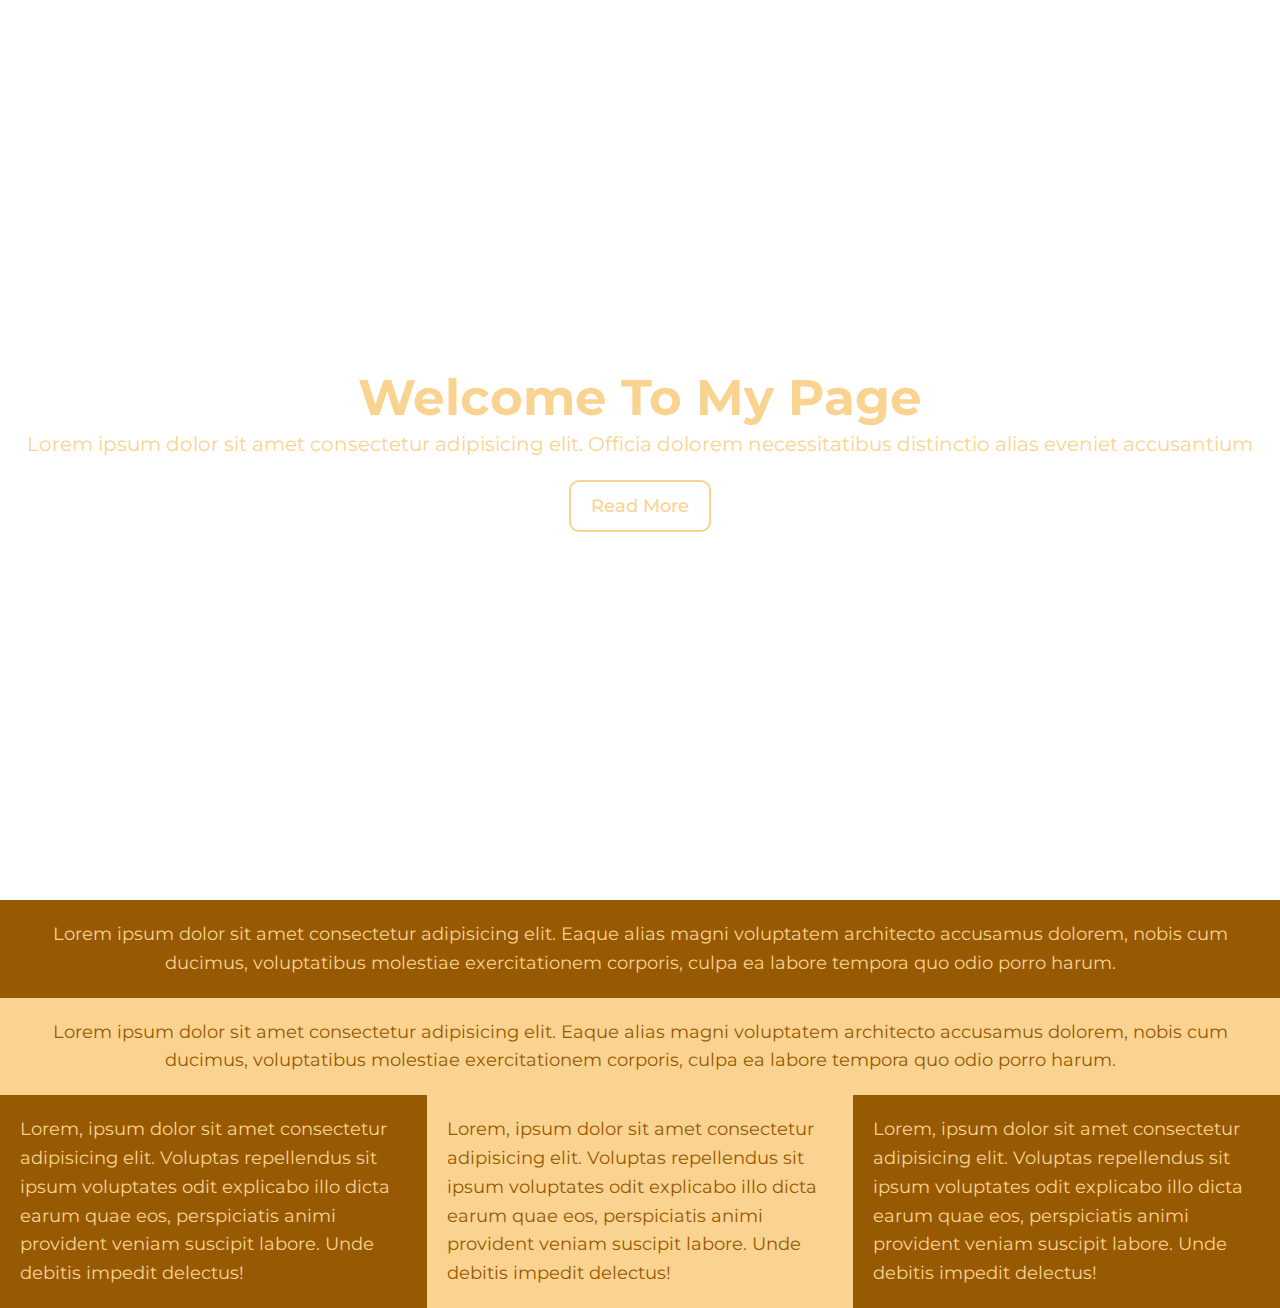
<file: index.html>
<!DOCTYPE html>
<html lang="en">
<head>
    <meta charset="UTF-8">
    <meta http-equiv="X-UA-Compatible" content="IE=edge">
    <meta name="viewport" content="width=device-width, initial-scale=1.0">
    <link rel="stylesheet" href="style.css">
    <title>Full Screen Landing Page</title>
</head>

<body>
    <header id="showcase">
        <h1>Welcome To My Page</h1>
        <p>Lorem ipsum dolor sit amet consectetur adipisicing elit. Officia dolorem necessitatibus distinctio alias eveniet accusantium</p>
        <a href="#" class="button">Read More</a>
    </header>
    <section id="section-a">
        <p>Lorem ipsum dolor sit amet consectetur adipisicing elit. Eaque alias magni voluptatem architecto accusamus dolorem, nobis cum ducimus, voluptatibus molestiae exercitationem corporis, culpa ea labore tempora quo odio porro harum.</p>
    </section>
    <section id="section-b">
        <p>Lorem ipsum dolor sit amet consectetur adipisicing elit. Eaque alias magni voluptatem architecto accusamus dolorem, nobis cum ducimus, voluptatibus molestiae exercitationem corporis, culpa ea labore tempora quo odio porro harum.</p>
    </section>
    <section id="section-c">
        <div class="box-1">
            <p>Lorem, ipsum dolor sit amet consectetur adipisicing elit. Voluptas repellendus sit ipsum voluptates odit explicabo illo dicta earum quae eos, perspiciatis animi provident veniam suscipit labore. Unde debitis impedit delectus!</p>
        </div>
        <div class="box-2">
            <p>Lorem, ipsum dolor sit amet consectetur adipisicing elit. Voluptas repellendus sit ipsum voluptates odit explicabo illo dicta earum quae eos, perspiciatis animi provident veniam suscipit labore. Unde debitis impedit delectus!</p>
        </div>
        <div class="box-3">
            <p>Lorem, ipsum dolor sit amet consectetur adipisicing elit. Voluptas repellendus sit ipsum voluptates odit explicabo illo dicta earum quae eos, perspiciatis animi provident veniam suscipit labore. Unde debitis impedit delectus!</p>
        </div>
    </section>
</body>
</html>
</file>
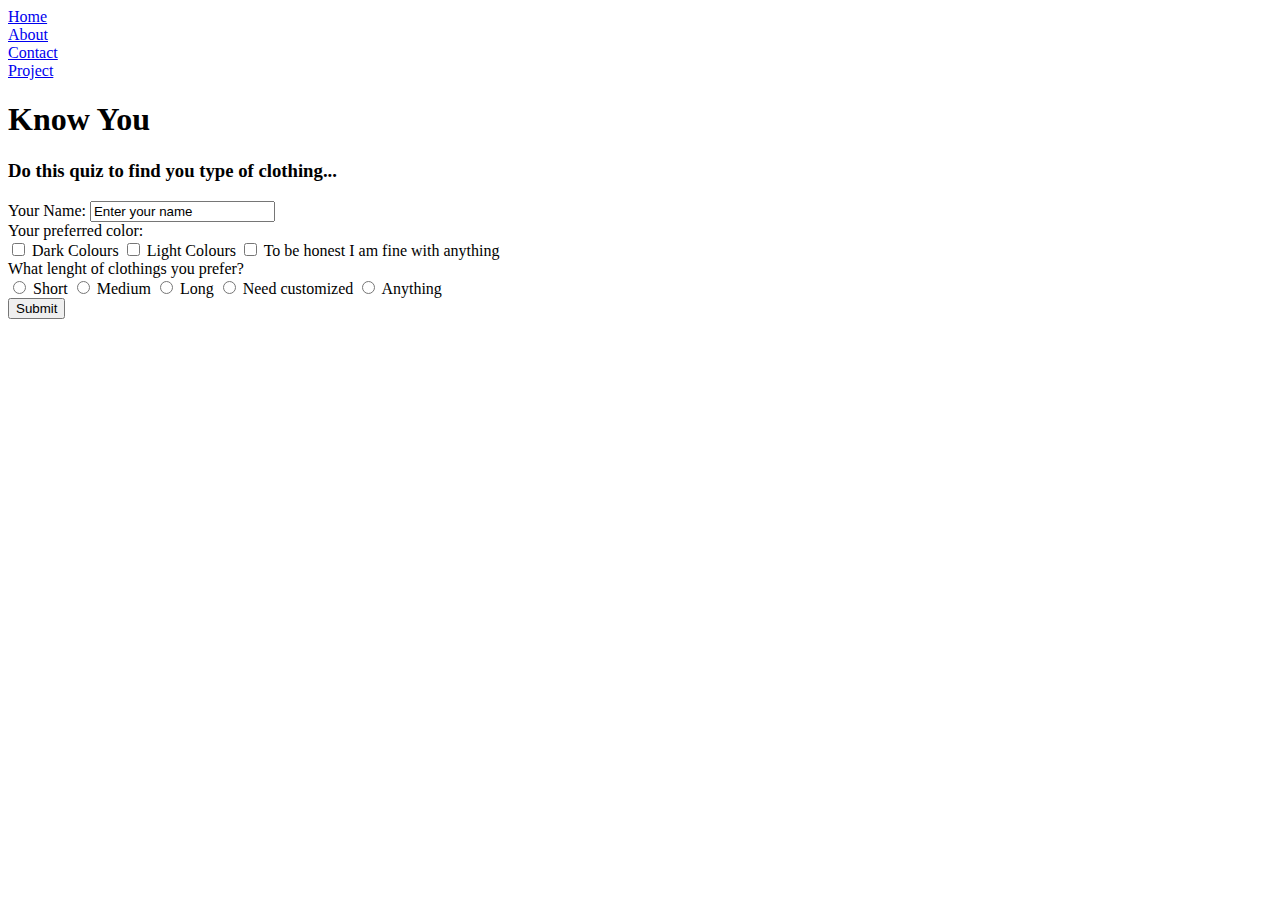
<file: anm/index.html>
<!DOCTYPE html>
<html lang="en">
<head>
    <meta charset="UTF-8">
    <meta http-equiv="X-UA-Compatible" content="IE=edge">
    <meta name="viewport" content="width=device-width, initial-scale=1.0">
    <title>INFORMATION</title>
</head>
<body>
    <div class="container">
        <nav class="navbar">
            <li><a href="#Home">Home</a></li>
            <li><a href="#About">About</a></li>
            <li><a href="#Contact">Contact</a></li>
            <li><a href="#Project">Project<a></li>
        </nav>

        <section class="Home">
            <h1>Know <span>You</span></h1>
            <h3>Do this quiz to find you type of clothing...</h3>
            <form>
                Your Name: <input type="text" name="Name" id="name" value="Enter your name">
                <label for="name"></label>
                <br>
                Your preferred color: <br>
                 <input type="checkbox" name="color" id="color"> Dark Colours
                 <input type="checkbox" name="color" id="color"> Light Colours
                 <input type="checkbox" name="color" id="color"> To be honest I am fine with anything
                <br>
                What lenght of clothings you prefer? <br>
                <input type="radio" name="lenght" id="lenght"> Short
                <input type="radio" name="lenght" id="lenght"> Medium
                <input type="radio" name="lenght" id="lenght"> Long
                <input type="radio" name="lenght" id="lenght"> Need customized
                <input type="radio" name="lenght" id="lenght"> Anything
                <br>
                <input type="submit" name="submit" id="submit">
                <br>
            </form>
        </section>
        <section class="About"></section>
    </div>
</body>
</html>
</file>
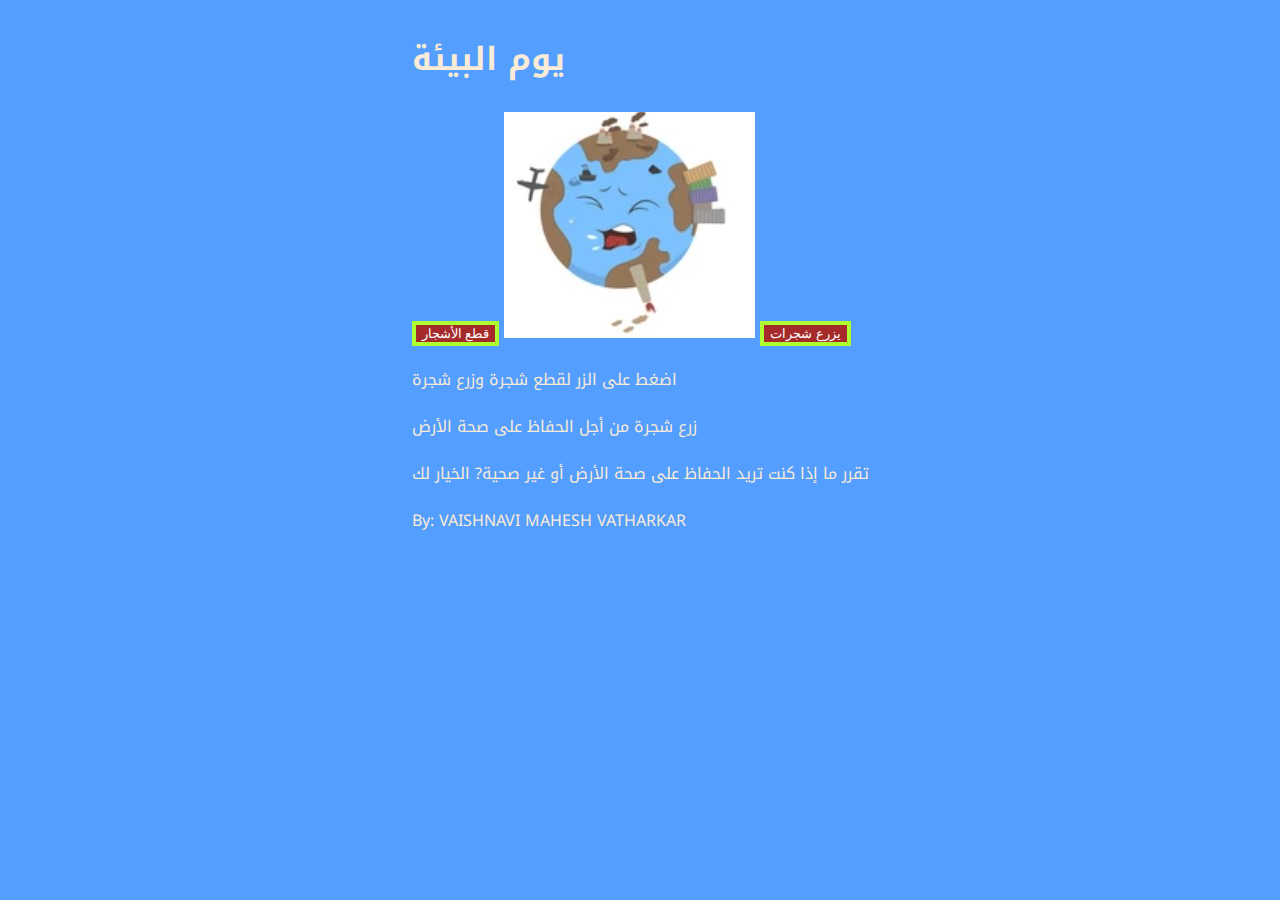
<file: ENVIRONMENT/index.html>
<!DOCTYPE html>
<html lang="en">
<head>
    <meta charset="UTF-8">
    <meta http-equiv="X-UA-Compatible" content="IE=edge">
    <meta name="viewport" content="width=device-width, initial-scale=1.0">
    <title>ENVIRONMENT بيئة</title>
    <link rel="stylesheet" href="style.css">
</head>
<body>
    <div id="earth">
    <h1>يوم البيئة</h1>
    <button onclick="document.getElementById('unhealthy').src='unhealthyearth.jpg'">قطع الأشجار</button>
    <img src="unhealthyearth.jpg" id="unhealthy" alt="unhealthy">
    <button onclick="document.getElementById('unhealthy').src='healthyearth.jpg'">يزرع شجرات</button>
    <p>اضغط على الزر لقطع شجرة وزرع شجرة</p>
    <p>زرع شجرة من أجل الحفاظ على صحة الأرض</p>
    <p>تقرر ما إذا كنت تريد الحفاظ على صحة الأرض أو غير صحية? الخيار لك</p>
    <p>By: VAISHNAVI MAHESH VATHARKAR</p>
</div>
</body>
</html>
</file>
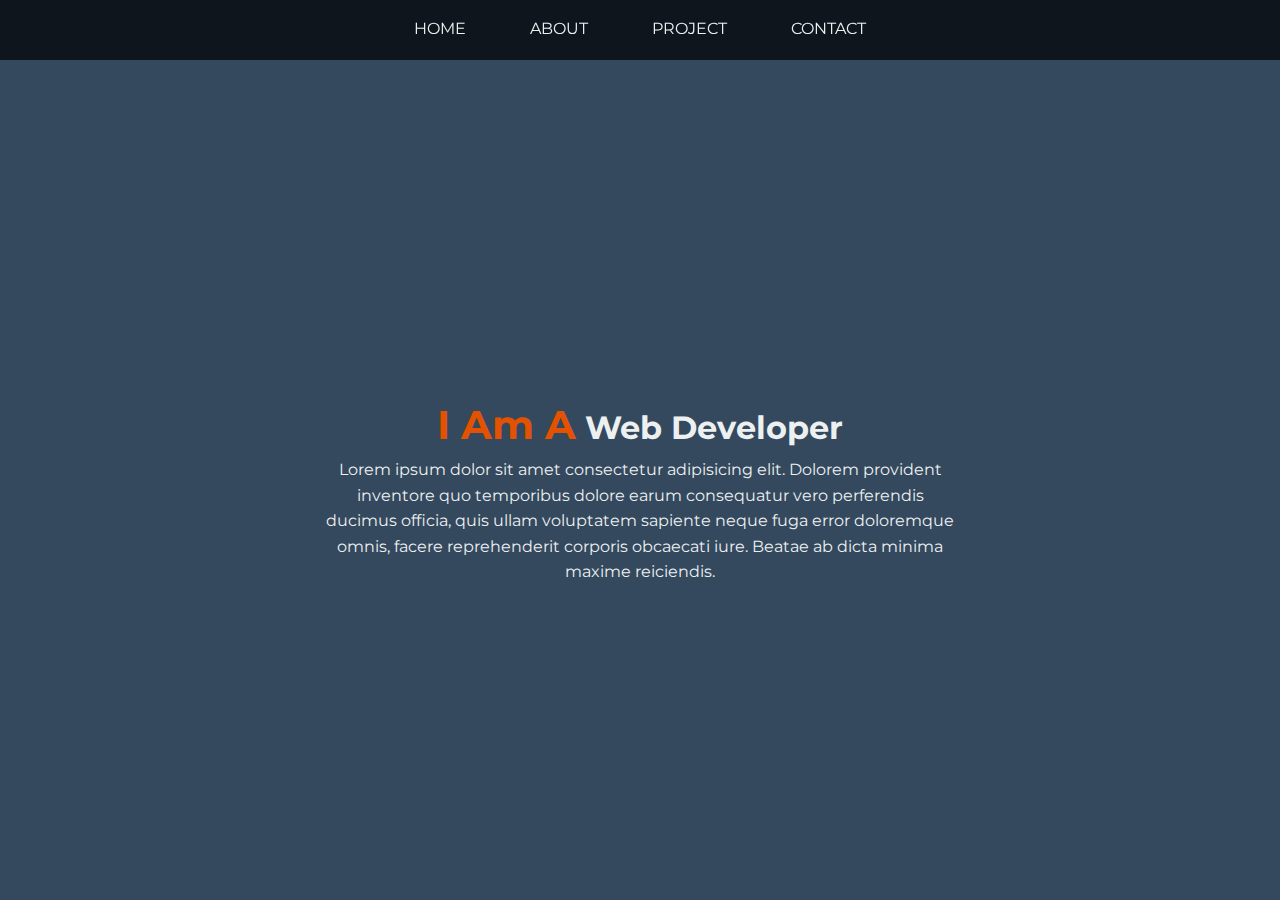
<file: I Am A Web Developer/index.html>
<!DOCTYPE html>
<html lang="en">
<head>
    <meta charset="UTF-8">
    <meta http-equiv="X-UA-Compatible" content="IE=edge">
    <meta name="viewport" content="width=device-width, initial-scale=1.0">
    <link rel="stylesheet" href="style.css">
    <title>I Am A Web Developer</title>
</head>
<body>
    <div class="container">
        <!--NAVBAR-->
        <nav class="navbar">
            <ul>
                <li><a href="#home">Home</a></li>
                <li><a href="#about">About</a></li>
                <li><a href="#project">Project</a></li>
                <li><a href="#contact">Contact</a></li>
            </ul>
        </nav>

        <!--SECTION-->
        <section id="home">
            <h1><span>I Am A</span> Web Developer</h1>
            <p>Lorem ipsum dolor sit amet consectetur adipisicing elit. Dolorem provident inventore quo temporibus dolore earum consequatur vero perferendis ducimus officia, quis ullam voluptatem sapiente neque fuga error doloremque omnis, facere reprehenderit corporis obcaecati iure. Beatae ab dicta minima maxime reiciendis.</p>
        </section>
        <section id="about">
            <h1>About <span>Me</span></h1>
            <p>Lorem ipsum dolor sit amet consectetur adipisicing elit. Dolorem provident inventore quo temporibus dolore earum consequatur vero perferendis ducimus officia, quis ullam voluptatem sapiente neque fuga error doloremque omnis, facere reprehenderit corporis obcaecati iure. Beatae ab dicta minima maxime reiciendis.</p>
        </section>
        <section id="project">
            <h1>This is<span> My Project</span></h1>
            <p>Lorem ipsum dolor sit amet consectetur adipisicing elit. Dolorem provident inventore quo temporibus dolore earum consequatur vero perferendis ducimus officia, quis ullam voluptatem sapiente neque fuga error doloremque omnis, facere reprehenderit corporis obcaecati iure. Beatae ab dicta minima maxime reiciendis.</p>
        </section>
        <section id="contact">
            <h1>Contact <span>Me</span></h1>
            <p>Lorem ipsum dolor sit amet consectetur adipisicing elit. Dolorem provident inventore quo temporibus dolore earum consequatur vero perferendis ducimus officia, quis ullam voluptatem sapiente neque fuga error doloremque omnis, facere reprehenderit corporis obcaecati iure. Beatae ab dicta minima maxime reiciendis.</p>
        </section>
    </div>
</body>
</html>
</file>
<file: style.css>
@import url('https://fonts.googleapis.com/css2?family=Montserrat:wght@400;500&display=swap');
*
{
    margin: 0;
    padding: 0;
}

body
{
    margin: 0;
    font-family: 'Montserrat', sans-serif;
    font-size: 18px;
    color: #2c3e50;
    line-height: 1.6;
}

a
{
    font-family: 'Montserrat', sans-serif;
    font-weight: 500;
    font-size: 16px;
    color: #fad390;
    text-decoration: none;
}

#showcase
{
    background-image: url(https://cdn.pixabay.com/photo/2017/01/11/11/03/notebook-1971495_960_720.jpg);
    background-size: cover;
    background-position: center;
    height: 100vh;
    display: flex;
    flex-direction: column;
    justify-content: center;
    align-items: center;
    text-align: center;
    padding: 0 20px;
    color: #fad390;
}

#showcase h1
{
    font-size: 50px;
    line-height: 1.2;
}

#showcase p
{
    font-size: 20px;
}

#showcase .button
{
    font-size: 18px;
    text-decoration: none;
    color: #fad390;
    border: #fad390 2px solid;
    padding: 10px 20px;
    border-radius: 10px;
    margin-top: 20px;
}

#showcase .button:hover
{
    background: #fad390;
    color: #975902;
}

#section-a
{
    padding: 20px;
    background: #975902;
    text-align: center;
    color: #fad390;
}

#section-b
{
    padding: 20px;
    background: #fad390;
    text-align: center;
    color: #975902;
}

#section-c
{
    display: flex;
    color: #975902;
}

#section-c div
{
    padding: 20px;
}

#section-c .box-1,
#section-c .box-3
{
    background: #975902;
    color: #fad390;
}

#section-c .box-2
{
    background: #fad390;
    color: #975902;
}
</file>
<file: ENVIRONMENT/style.css>
@import url('https://fonts.googleapis.com/css2?family=Noto+Kufi+Arabic&display=swap');

body
{
    font-family: 'Noto Kufi Arabic', sans-serif;
    color: antiquewhite;
    background-color: rgb(83, 158, 255);
    display: flex;
    justify-content: center;
}

button
{
    border: 4px solid greenyellow;
    background-color: brown;
    color: white;
}
</file>
<file: I Am A Web Developer/style.css>
@import url('https://fonts.googleapis.com/css2?family=Montserrat:wght@300;400&display=swap');

*
{
    margin: 0;
    padding: 0;
}

body
{
    font-family: 'Montserrat', sans-serif;
    background: #34495e;
    color: #ecf0f1;
    line-height: 1.6;
    height: 100vh;
    overflow: hidden;
}

.container
{
    width: 100%;
    height: 100%;
    /* CSS SMOOTH SCROLL */
    overflow-y: scroll;
    scroll-behavior: smooth;
    scroll-snap-type: y mandatory;
}

/* NAVBAR */

.navbar
{
    position: fixed;
    background-color: rgba(0, 0, 0, 0.7);
    width: 100%;
    height: 60px;
    top: 0;
    z-index: 1;
    display: flex;
}

.navbar ul
{
    display: flex;
    list-style: none;
    width: 100%;
    justify-content: center;
}

.navbar ul li
{
    margin: 0 1rem;
    padding: 1rem;
}

.navbar ul li a
{
    text-decoration: none;
    text-transform: uppercase;
    color: #ecf0f1;
}

.navbar ul li a:hover
{
    color: #3498db;
}

/*SECTION*/

section
{
    width: 100%;
    height: 100vh;
    display: flex;
    flex-direction: column;
    align-items: center;
    justify-content: center;
    text-align: center;
    scroll-snap-align: center;
}

section h1
{
    font-size: 2rem;
}

section h1 span
{
    font-size: 2.5rem;
}

#home span
{
    color: #e35200;
}

#about span
{
    color :#2c3e50;
}

#project span
{
    color: #8e44ad;
}

#contact span
{
    color: #27ae60;
}

section p
{
    font-size: 1rem;
    width: 50%;
    height: 50px;
}

/* SECTION IMAGES */

section#home
{
    background: url(https://cdn.pixabay.com/photo/2016/03/26/13/09/cup-of-coffee-1280537__340.jpg) no-repeat center center/cover;
}

section#about
{
    background: url(https://cdn.pixabay.com/photo/2016/10/11/21/43/geometric-1732847__340.jpg) no-repeat center center/cover;
}

section#project
{
    background: url(https://cdn.pixabay.com/photo/2020/04/08/16/32/keyboard-5017973__340.jpg) no-repeat center center/cover;
}

section#contact
{
    background: url(https://cdn.pixabay.com/photo/2014/05/27/23/32/matrix-356024__340.jpg) no-repeat center center/cover;
}
</file>
